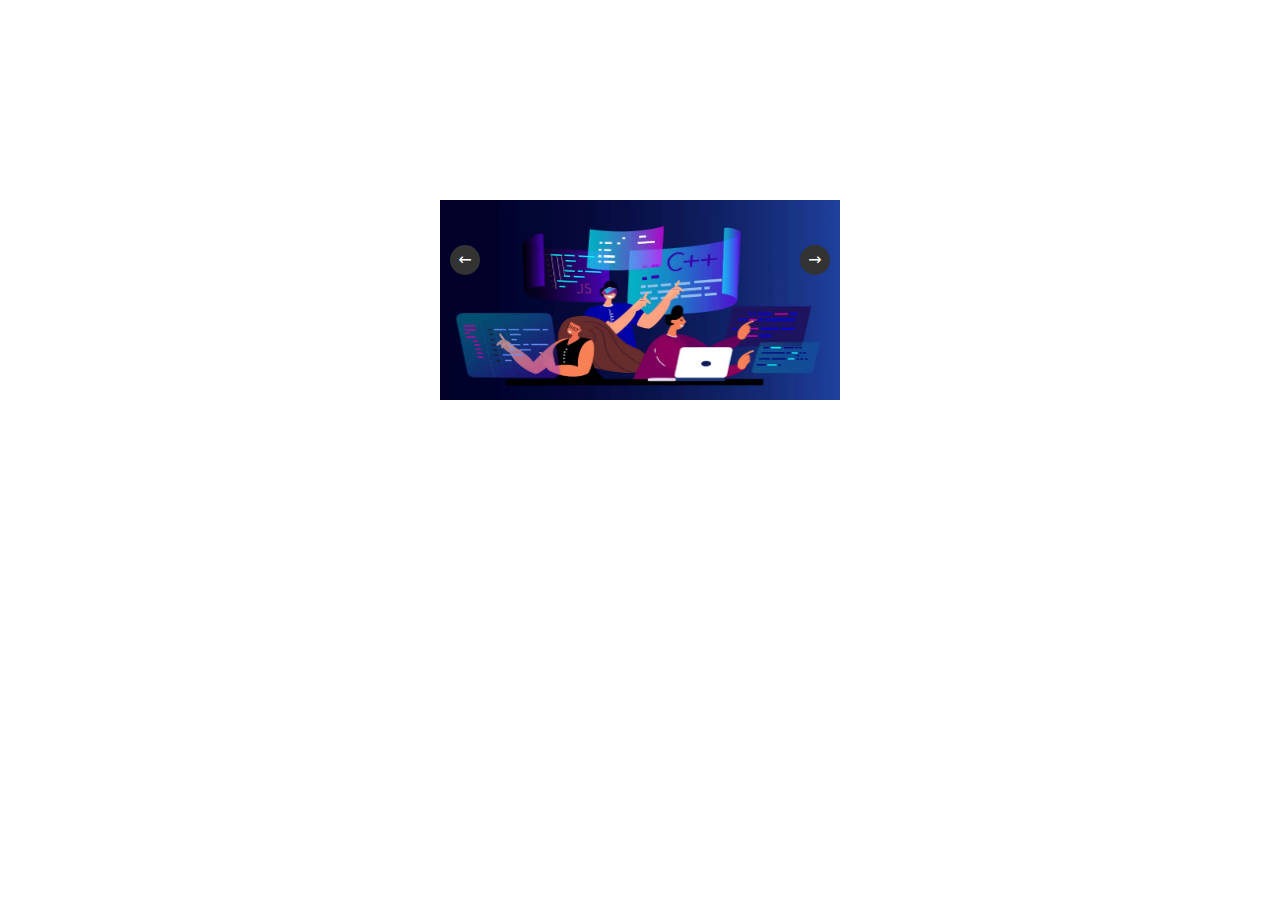
<file: Imagens de carrosel/carrosel.html>
<!DOCTYPE html>
<html>
<head>
  <title>Image Carousel Example</title>
 <link rel="stylesheet" href="https://cdn.jsdelivr.net/npm/bootstrap@5.3.0/dist/css/bootstrap.min.css">
  <style>
    /* Styling for the carousel container and images */
    .carousel-container {
      width: 400px;
      display flex ;
      align-items: center;
      margin: 200px auto 0 ;
      overflow: hidden;
      position: relative;

    }

    .carousel-images {
      display: flex;
      transition: transform 0.4s ease;
    }

    .carousel-image {
      flex: 0 0 400px;
      height: 200px;
      margin-right: 40px;
    }
    .carousel-image {
      flex: 0 0 400px;
      height: 200px;
      margin-right: 10px;
    }

    /* Styling for the navigation buttons */
    .carousel-button {
      position: absolute;
      top: 30%;
      transform: translateY(-50%);
      width: 30px;
      height: 30px;
      background-color: #333;
      color: #fff;
      border: none;
      border-radius: 50%;
      font-size: 16px;
      cursor: pointer;
      display: flex;
      justify-content: center;
      align-items: center;
    }

    .carousel-button.prev {
      left: 10px;

    }

    .carousel-button.next {
      right: 10px;
    }
  </style>
</head>
<body>
  <div class="carousel-container">
    <div class="carousel-images" id="carouselImages">
      <!-- Add your images here -->
      <img class="carousel-image" src="principais-tendencias-em-desenvolvimento.png" alt="Image 1">
      <img class="carousel-image" src="IDE-JAVA.png" alt="Image 2">
      <img class="carousel-image" src="imagem-blog-PHP-01.jpg" alt="Image 3">
      <img class="carousel-image" src="treinamento-sql.jpg" alt="Image 3">
    </div>
    <button class="btn btn-primary carousel-button prev" onclick="prevSlide()">&#8592;</button>
    <button class="btn btn-primary carousel-button next" onclick="nextSlide()">&#8594;</button>
  </div>
   <script src="https://cdn.jsdelivr.net/npm/bootstrap@5.3.0/dist/js/bootstrap.bundle.min.js"></script> 

  <script>
    // JavaScript for image carousel
    const carouselImages = document.getElementById('carouselImages');
    let currentPosition = 0;

    function showSlide(position) {
      const slideWidth = 400; // Width of each slide
      currentPosition = position;
      carouselImages.style.transform = `translateX(-${slideWidth * currentPosition}px)`;
    }

    function nextSlide() {
      const totalSlides = carouselImages.children.length;
      currentPosition = (currentPosition + 1) % totalSlides;
      showSlide(currentPosition);
    }

    function prevSlide() {
      const totalSlides = carouselImages.children.length;
      currentPosition = (currentPosition - 1 + totalSlides) % totalSlides;
      showSlide(currentPosition);
    }

    // Auto-rotate slides every 3 seconds (adjust as needed)
    setInterval(nextSlide, 3000);
  </script>
</body>
</html>
</file>
